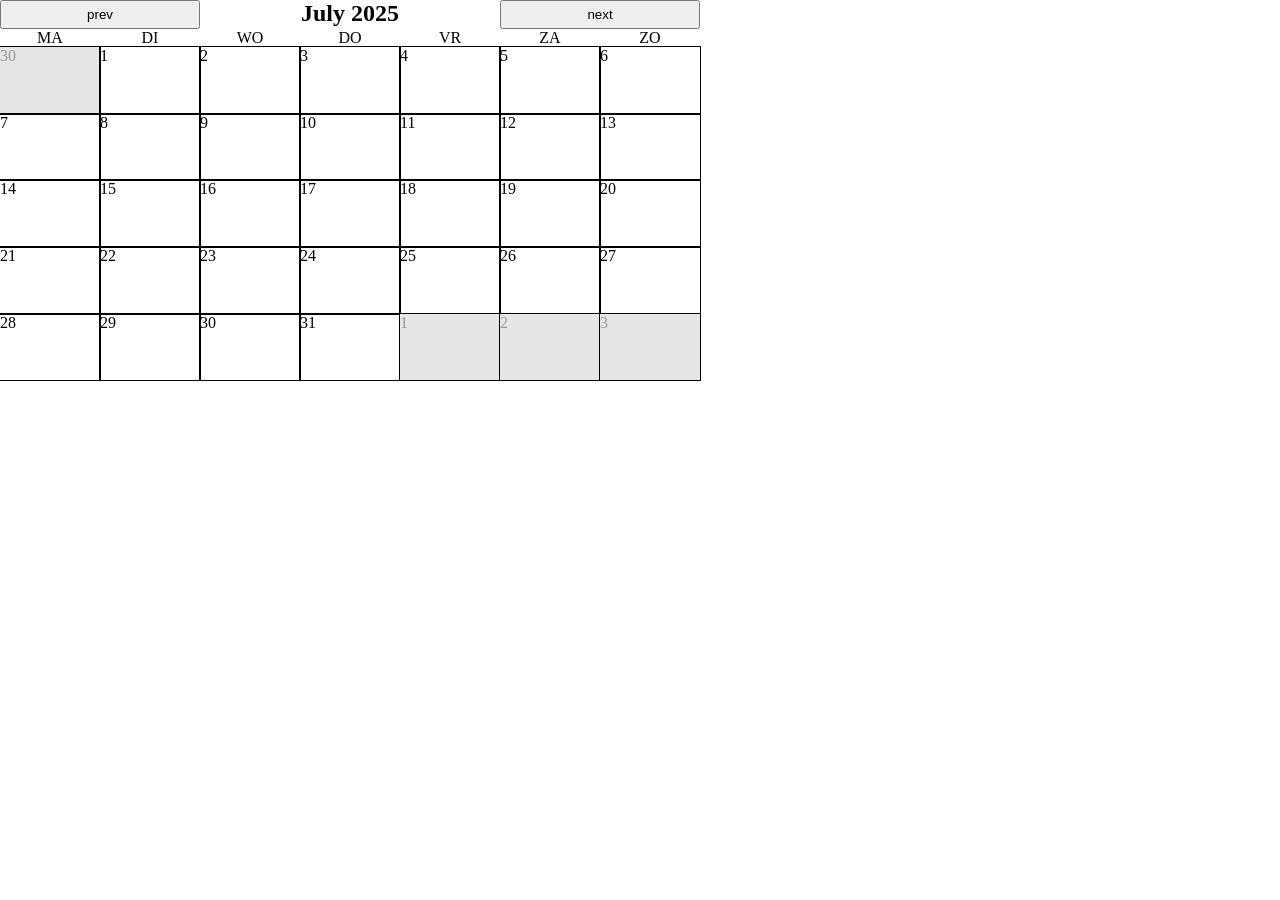
<file: kalender/index.html>
<!DOCTYPE html>
<html lang="en">
<head>
    <meta charset="UTF-8">
    <meta name="viewport" content="width=device-width, initial-scale=1.0">
    <title>kalender</title>
    <link rel="stylesheet" href="style.css">
    <script src="main.js" defer></script>
</head>
<body>
    <main class="calender">
        <header class="header">
            <button class="navbutton" id="prev">prev</button>
            <h2 id="date">July 2025</h2>
            <button class="navbutton" id="next">next</button>
        </header>
        <ol class="weekdays">
            <li class="weekday">MA</li>
            <li class="weekday">DI</li>
            <li class="weekday">WO</li>
            <li class="weekday">DO</li>
            <li class="weekday">VR</li>
            <li class="weekday">ZA</li>
            <li class="weekday">ZO</li>
        </ol>
        <ol id="days" class="days">
        </ol>
    </main>
</body>
</html>
</file>
<file: kalender/style.css>
*{
    margin: 0;
    padding: 0;
    box-sizing:border-box;
}

.calender{
    width: 700px;
}

.header{
    display: grid;
    grid-template-columns: 1fr 300px 1fr;
}

#date{
    text-align: center;
}

.navbutton{
    padding: 5px;
    cursor: pointer;
}

.weekdays{
    display: grid;
    grid-template-columns: repeat(7, 100px);
    list-style: none;
}

.weekday{
    text-align: center;
}

.days{
    display: grid;
    grid-template-columns: repeat(7, 100px);
    list-style: none;
}

.day{
    aspect-ratio: 3/2;
    outline: 1px solid black;
}

.empty{
    aspect-ratio: 3/2;
    outline: 1px solid black;
    background-color: #e6e6e6;
    color: #999;
}
</file>
